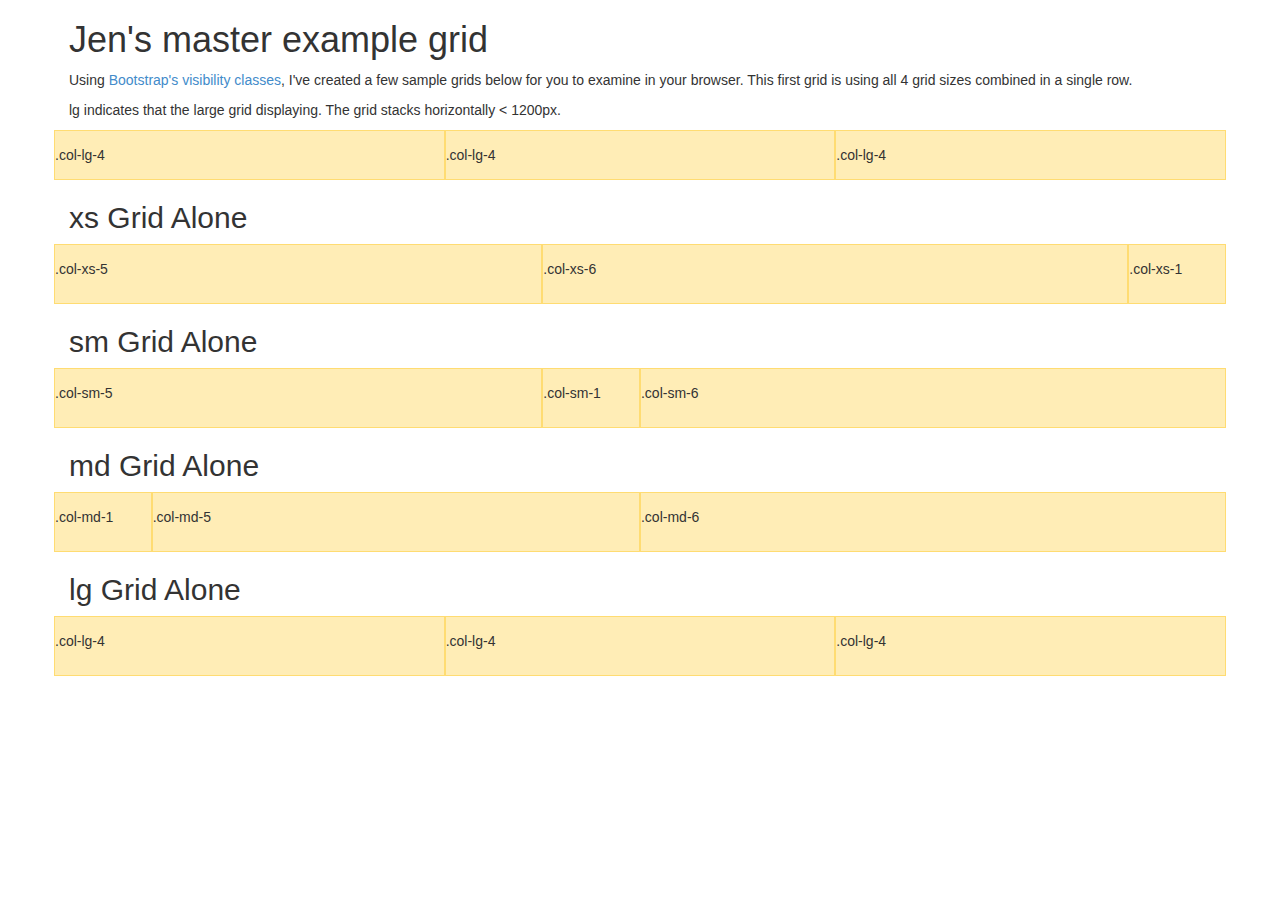
<file: grid.html>
<!DOCTYPE html>
<html lang="en">
  <head>
    <meta charset="utf-8">
    <meta name="viewport" content="width=device-width, initial-scale=1.0">
    <meta name="description" content="">
    <meta name="author" content="">

    <title>Grid Template for Bootstrap</title>

    <!-- Bootstrap core CSS -->
    <link href="css/bootstrap.css" rel="stylesheet">
	<style>
		body {
			padding: 0 16px;
		}
		.container {
		  padding: 0 1em;
		}
		
		h4 {
		  margin-top: 1.5em;
		}
		.row {
		  margin-bottom: 1.5em;
		}
		.row .row {
		  margin-top: 0.8em;
		  margin-bottom: 0;
		}
		[class*="col-"] {
		  padding: 1em 0;
		  background-color: rgba(255,195,13,.3);
		  border: 1px solid rgba(255,195,13,.4);
}

	</style>

  </head>

<body>
  <div class="container">
    <h1>Jen's master example grid</h1>
      <p>Using <a href="http://getbootstrap.com/css/#responsive-utilities" target="_blank">Bootstrap's visibility classes</a>, I've created a few sample grids below for you to examine in your browser. This first grid is using all 4 grid sizes combined in a single row.</p>
      <p class="visible-lg">lg indicates that the large grid displaying. The grid stacks horizontally &lt; 1200px. </p>
      <p class="visible-md">md indicates that the medium grid displaying. The grid stacks horizontally &lt; 992px. </p>
      <p class="visible-sm">sm indicates that the small grid displaying. The grid stacks horizontally &lt; 768px. </p>
      <p class="visible-xs">xs indicates that the extra small grid displaying. This grid is always horizontal. </p>

      <div class="row">
        <div class="col-lg-4 col-md-1 col-sm-5 col-xs-5">
        	<span class="visible-lg">.col-lg-4</span>
            <span class="visible-md">.col-md-1</span>
            <span class="visible-sm">.col-sm-5</span>
            <span class="visible-xs">.col-xs-5</span>
        </div>
        <div class="col-lg-4 col-md-5 col-sm-1 col-xs-6">
        	<span class="visible-lg">.col-lg-4</span>
            <span class="visible-md">.col-md-5</span>
            <span class="visible-sm">.col-sm-1</span>
            <span class="visible-xs">.col-xs-6</span>
        </div>
        <div class="col-lg-4 col-md-6 col-sm-6 col-xs-1">
        	<span class="visible-lg">.col-lg-4</span>
            <span class="visible-md">.col-md-6</span>
            <span class="visible-sm">.col-sm-6</span>
            <span class="visible-xs">.col-xs-1</span>
       </div>
      </div> <!-- end row -->
      
      <h2>xs Grid Alone</h2>
        <div class="row">
            <div class="col-xs-5">
                <p>.col-xs-5</p>
            </div>
            <div class="col-xs-6">
            	<p>.col-xs-6</p>
            </div>
            <div class="col-xs-1">
                <p>.col-xs-1</p>
           </div>
      	</div> <!-- end row -->
      
        <h2>sm Grid Alone</h2>
        <div class="row">
            <div class="col-sm-5">
                <p>.col-sm-5</p>
            </div>
            <div class="col-sm-1">
            	<p>.col-sm-1</p>
            </div>
            <div class="col-sm-6">
                <p>.col-sm-6</p>
           </div>
      	</div> <!-- end row -->
        
        <h2>md Grid Alone</h2>
        <div class="row">
            <div class="col-md-1">
                <p>.col-md-1</p>
            </div>
            <div class="col-md-5">
            	<p>.col-md-5</p>
            </div>
            <div class="col-md-6">
                <p>.col-md-6</p>
           </div>
      	</div> <!-- end row -->
        
        <h2>lg Grid Alone</h2>
        <div class="row">
            <div class="col-lg-4">
                <p>.col-lg-4</p>
            </div>
            <div class="col-lg-4">
            	<p>.col-lg-4</p>
            </div>
            <div class="col-lg-4">
                <p>.col-lg-4</p>
           </div>
      	</div> <!-- end row -->
      
      
	</div> <!-- /container -->
  </body>
</html>
</file>
